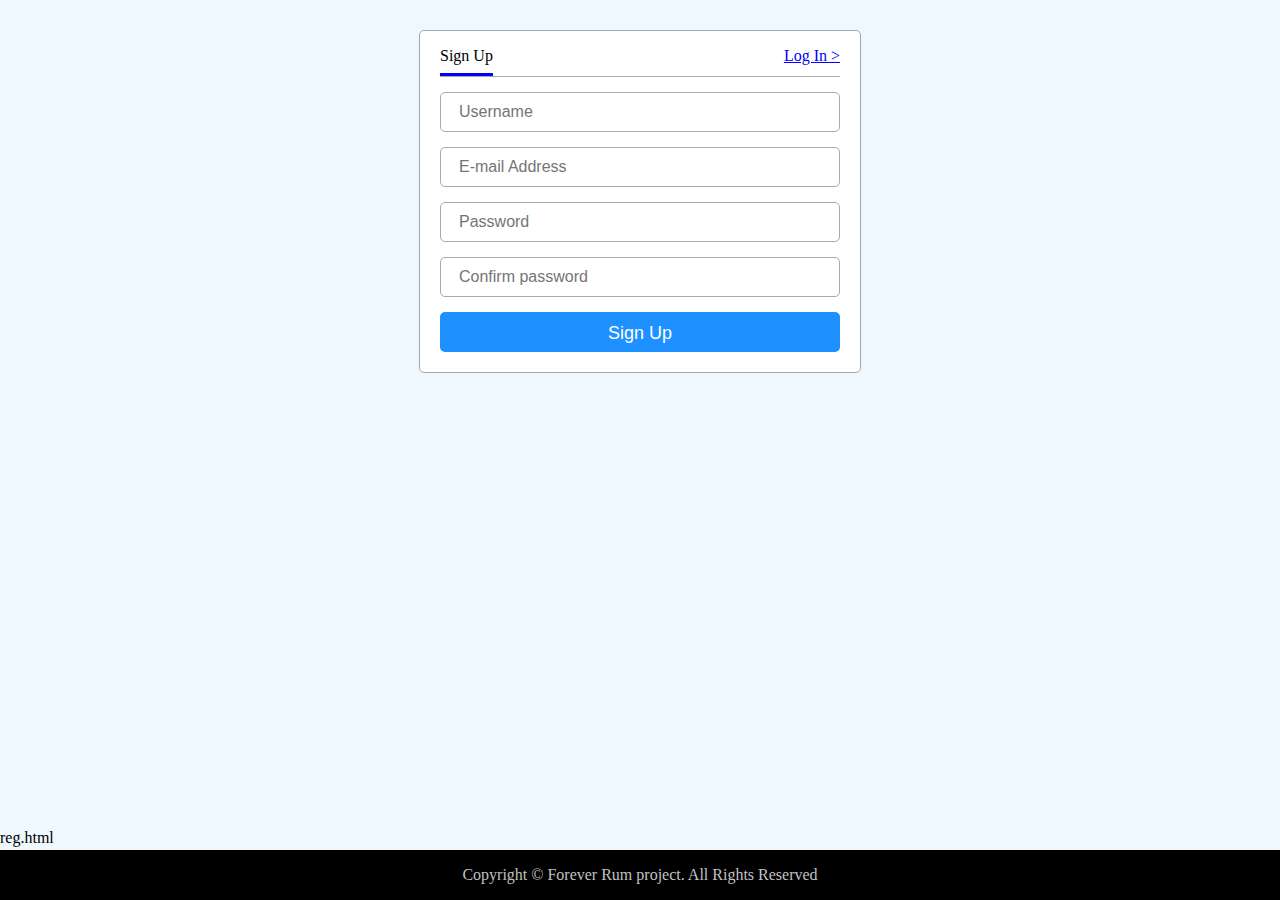
<file: signup.html>
<!DOCTYPE html>
<html lang="en">
<head>
    <meta charset="UTF-8">
    <title>Register</title>
    <link rel="stylesheet" href="styles/reset.css">
    <link rel="stylesheet" href="styles/common.css">
    <link rel="stylesheet" href="styles/button.css">
    <link rel="stylesheet" href="styles/signup.css">
    <script src="scripts/jquery-3.4.1.min.js"></script>
    <script src="scripts/jquery.validate.min.js"></script>
    <script src="scripts/md5.js"></script>
    <script src="scripts/base64.min.js"></script>
    <script src="scripts/signup.js"></script>
</head>
<body>
<!--reg start-->
<div class="page">
    <div class="main">
        <div class="top cf">
            <h2>Sign Up</h2>
            <a href="login.html">Log In&nbsp;&gt;</a>
        </div>
        <form action="">
            <div class="inp">
                <input type="text" id="username" name="username" required placeholder="Username">
            </div>
            <div class="inp">
                <input type="text" id="email" name="email" required placeholder="E-mail Address">
            </div>
            <div class="inp">
                <input type="password" id="password" name="password" required placeholder="Password">
            </div>
            <div class="inp">
                <input type="password" id="confirm_password" name="confirm_password" required placeholder="Confirm password">
            </div>
            <input type="submit" value="Sign Up">
        </form>
    </div>
</div>
<!--reg end-->

<!--footer start-->
<div class="footer">
    <div class="footer-bottom">
        <p class="bottom-content"> Copyright &copy; Forever Rum project. All Rights Reserved</p>
    </div>
</div>
<!--footer end-->
<script src="scripts/signup.js"></script>
</body>
</html>

reg.html
</file>
<file: styles/common.css>
.header {
    width: 100%;
    height: 69px;
    background: black;
    color: white;
}

.header .header-contain {
    width: 1200px;
    height: 69px;
    margin: auto;
    line-height: 69px;
    background: black;
}

.header .header-contain .logo {
    float: left;
    width: 260px;
    height: 100%;
}

.header .header-contain .logo .logo-title {
    display: block;
    width: 100%;
    height: 100%;
    background: url("https://www.python.org/static/img/python-logo.png") no-repeat;
}

.header .header-contain .menu {
    margin-left: 50px;
    /*不设float,margin-left不生效*/
    float: left;
}

.header .header-contain .menu li {
    /*不设width 保持最大行宽,设了width 鼠标移动时li位置会改变*/
    width: 120px;
    height: 69px;
    float: left;
    text-align: center;
    /*padding: 0 20px;*/
}

.header .header-contain .menu li:hover {
    border-bottom: 5px solid greenyellow;
    box-sizing: border-box;
}

.header .header-contain .menu .active {
    border-bottom: 5px solid greenyellow;
    box-sizing: border-box;
}

.header .header-contain .login-box {
    float: right;
}

.header .header-contain .login-box i {
    font-size: 25px;
    color: greenyellow;
    vertical-align: -3px;
}

.footer {
    width: 100%;
    background: rgb(83, 94, 103);
}

.footer .footer-content {
    width: 1200px;
    margin: auto;
    text-align: center;
    color: #c1c1c1;

    line-height: 35px;
    padding: 20px 0px;
    background: rgb(83, 94, 103) url("https://www.python.org/static/img/python-logo.png") no-repeat 50px 15px;
}

.footer .footer-content i {
    font-size: 25px;
    vertical-align: -2px;
    color: yellowgreen;
}

.footer .footer-bottom {
    width: 100%;
    background: black;
}

.footer .footer-bottom .bottom-content {
    width: 1200px;
    background: black;
    line-height: 50px;
    margin: auto;
    text-align: center;
    color: #c1c1c1;
}
</file>
<file: styles/button.css>
input[type=submit] {
    width: 400px;
    height: 40px;
    margin: auto auto 20px;
    line-height: 40px;
    text-align: center;
    border-radius: 5px;
    font-size: 18px;
    background: dodgerblue;
    border-style: none;
    color: white;
    cursor: pointer;
}
</file>
<file: styles/signup.css>
body {
    background: aliceblue;
}

.page {
    width: 100%;
    height: 800px;
    background: aliceblue;
}

.page .main {
    width: 440px;
    background: white;
    border: 1px solid darkgray;
    margin: 30px auto;
    border-radius: 5px;
}

.page .main .top {
    width: 400px;
    height: 40px;
    line-height: 40px;
    margin: 5px auto;
    border-bottom: 1px solid darkgray;
}

.page .main .top h2 {
    height: 40px;
    border-bottom: 3px solid blue;
    box-sizing: border-box;
    float: left;
}

.page .main .top a {
    display: block;
    height: 40px;
    float: right;
    color: blue;
}

.page .main form {
    width: 400px;
    margin: auto;
}

.page .main form .inp {
    width: 400px;
    height: 40px;
    line-height: 40px;
    margin: 15px auto;
}

.page .main form .inp input {
    width: 400px;
    height: 40px;
    border: 1px solid darkgray;
    box-sizing: border-box;
    border-radius: 5px;
    text-indent: 1em;
    font-size: 16px;
}

.page .main form .inp .left {
    width: 260px;
    float: left;
}

.page .main form .inp a {
    float: right;
    display: block;
    width: 120px;
    height: 40px;
    line-height: 40px;
    text-align: center;
    font-size: 16px;
    border: 1px solid darkgray;
    box-sizing: border-box;
    border-radius: 5px;
}



/*当内容较短时,让footer固定在底部,不会跟着登录框后面 横在页面中间*/
.footer {
    position: fixed;
    left: 0;
    bottom: 0;
}

.error {
    font-size: 90%;
    color: crimson;
}
</file>
